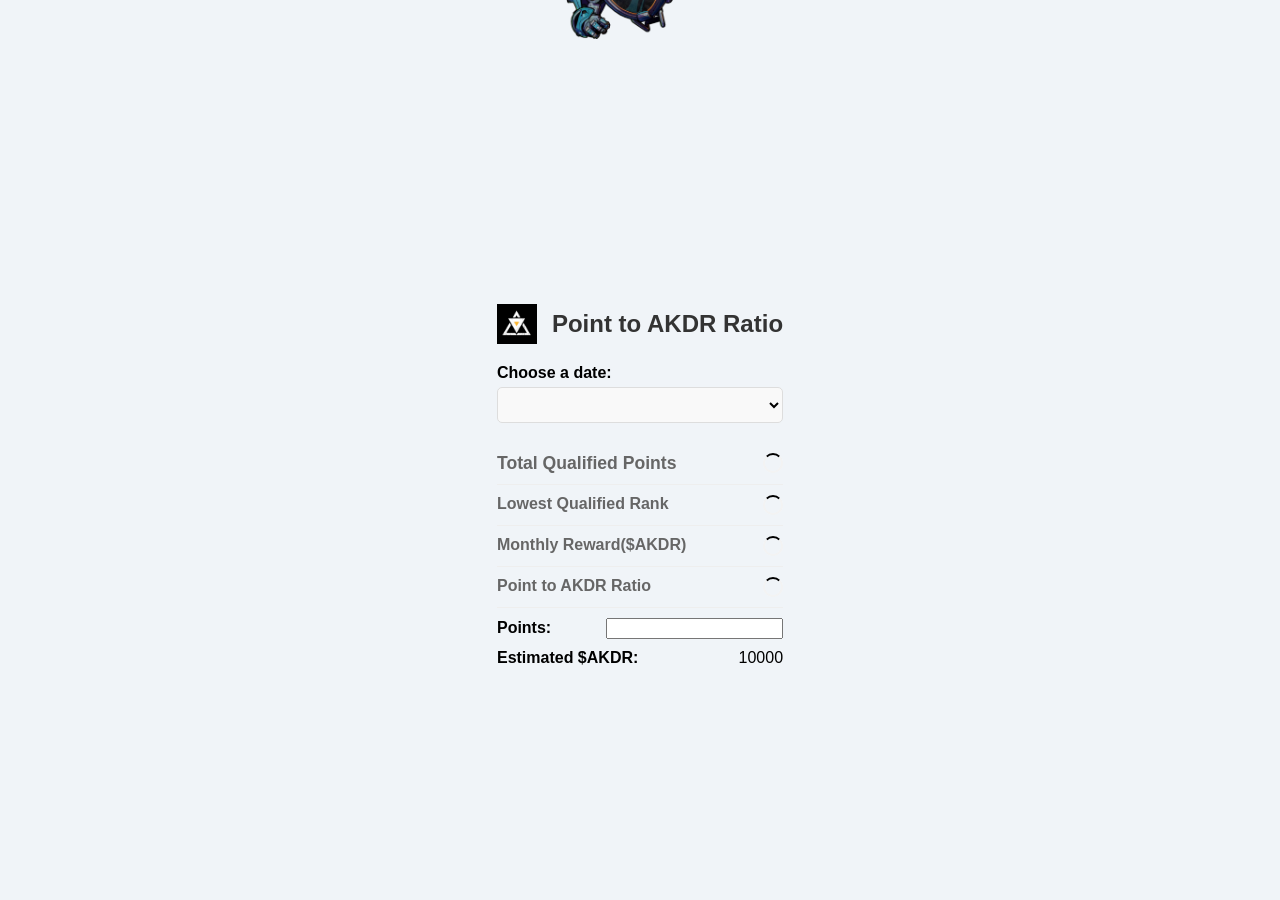
<file: main.html>
<!DOCTYPE html>
<html lang="en">
<head>
    <meta charset="UTF-8">
    <meta name="viewport" content="width=device-width, initial-scale=1.0">
    <title>Simple Website</title>
    <link rel="stylesheet" href="styles.css">
</head>
<body>
    <div id="container">
        <img id="robot" src="krobot.webp" alt="robot" style="width: 150px; height: auto;">

        <div id="container-header">
            <img src="logo.jpg" alt="Logo" class="logo">
            <h1 class="header-title">Point to AKDR Ratio</h1>
        </div>

        <label for="date-select" class="select-label">Choose a date:</label>
        <select name="date" id="date-select">
        </select>

        <div class="field total-display">
            <span><b>Total Qualified Points</b></span>
            <span id="total-value"><div class="loader"></div></span>
        </div>
        <div class="field">
            <span><b>Lowest Qualified Rank</b></span>
            <span id="lowest-rank"><div class="loader"></div></span>
        </div>
        <div class="field">
            <span><b>Monthly Reward($AKDR)</b></span>
            <span id="monthly-reward"><div class="loader"></div></span>
        </div>
        <div class="field">
            <span><b>Point to AKDR Ratio</b></span>
            <span id="point-akdr"><div class="loader"></div></span>
        </div>

        <div class="space-between-div">
            <label for="points-input">Points:</label>
            <input type="number" id="points-input" name="points-input">
        </div>

        <div class="space-between-div">
            <span><b>Estimated $AKDR:</b></span>
            <span id="estimated-akdr">10000</span>
        </div>
    </div>

    <script src="script.js"></script>
</body>
</html>
</file>
<file: styles.css>
* {
    box-sizing: border-box;
}

body {
    display: flex;
    justify-content: center;
    align-items: center;
    margin: 0;
    font-family: Arial, sans-serif;
    background-color: #f0f4f8;
    padding-top: 80px;
    min-height: 100vh;
}

.container {
    /* border-style: solid; */
    /* border-width: 1px; */
    position: relative;
    padding: 40px 30px;
    padding-top: 60px;
    background-color: white;
    border-radius: 20px;
    box-shadow: 0 4px 12px rgba(0, 0, 0, 0.1);
    text-align: center;
    max-width: 400px;
    width: 100%;
}

#robot {
    position: absolute;
    top: -100px;
    left: 50%;
    transform: translateX(-50%);
    width: 80px;
    height: auto;
    z-index: 1;
}

#container-header {
    display: flex;
    align-items: center;
    justify-content: center;
    margin-bottom: 20px;
}

.logo {
    width: 40px;
    height: 40px;
    margin-right: 15px;
}

.header-title {
    font-size: 1.5em;
    color: #333;
    margin: 0;
}

.select-label {
    display: block;
    margin: 15px 0 5px;
    font-weight: bold;
}

#date-select {
    width: 100%;
    padding: 8px;
    margin-bottom: 20px;
    border-radius: 5px;
    border: 1px solid #ddd;
    background-color: #f9f9f9;
    font-size: 0.9em;
    color: black;
}

#date-select:focus {
    outline: none; /* Remove default focus outline */
    box-shadow: 0 0 3px black; /* Optional: Custom focus style */
}

/* select {
    width: 100%;
    padding: 8px;
    margin-bottom: 20px;
    border-radius: 5px;
    border: 1px solid #ddd;
    background-color: #f9f9f9;
    font-size: 0.9em;
} */

.field {
    display: flex;
    justify-content: space-between;
    padding: 10px 0;
    font-size: 1em;
    border-bottom: 1px solid #eee;
}

.field span:first-child {
    color: #666;
}

.total-display {
    font-size: 1.1em;
    font-weight: bold;
    color: #333;
}

.space-between-div {
    display: flex;
    justify-content: space-between;
    align-items: center;
    margin: 10px 0;
}

label {
    font-weight: bold;
}

.custom-input{
    padding: 8px;
    /* width: 100px; */
    border: 1px solid #ddd;
    border-radius: 5px;
    font-size: 0.9em;
}

.custom-input:focus {
    outline: none;
    border-color: #aaa;
    box-shadow: 0 0 5px rgba(0, 0, 0, 0.1);
}

.loader {
    border: 2px solid #f3f3f3; /* Light grey */
    border-top: 2px solid #000000; /* Blue */
    border-radius: 50%;
    width: 20px;
    height: 20px;
    animation: spin 2s linear infinite;
  }
  
  @keyframes spin {
    0% { transform: rotate(0deg); }
    100% { transform: rotate(360deg); }
  }

.badges .green {
    background-color: rgba(34, 197, 94, 0.10);
    color: rgb(34 197 94);
    border: 1px rgb(34 197 94) solid;
    border-radius: 20px;
    cursor: pointer;
}

.badges .green:hover{
    background-color: rgb(34 197 94);
    color: white;
}
.badges .red {
    background-color: rgb(207, 234, 240);
    color: rgb(64, 131, 146);
    border: 1px solid rgb(64, 131, 146);
    border-radius: 5px;
}

#address-div {
    background-color: black;
    box-shadow: 0 4px 12px rgba(0, 0, 0, 0.1);
    color: white;
    padding: 10px;
    border-radius: 10px;
    margin-top: 20px;
}

#address-input {
    width: 100%;
    margin-right: 10px;
}
#address-input:disabled {
    background-color: black !important;  /* Ensures background stays black */
    color: white !important;             /* Keeps text color white */
    -webkit-text-fill-color: white !important; /* Ensures text color stays white */
    opacity: 1 !important;               /* Removes any default graying */
}
#address-input:disabled::placeholder {
    color: #aaa !important;              /* Lighten placeholder for contrast */
    opacity: 1 !important;               /* Make placeholder fully visible */
}
</file>
